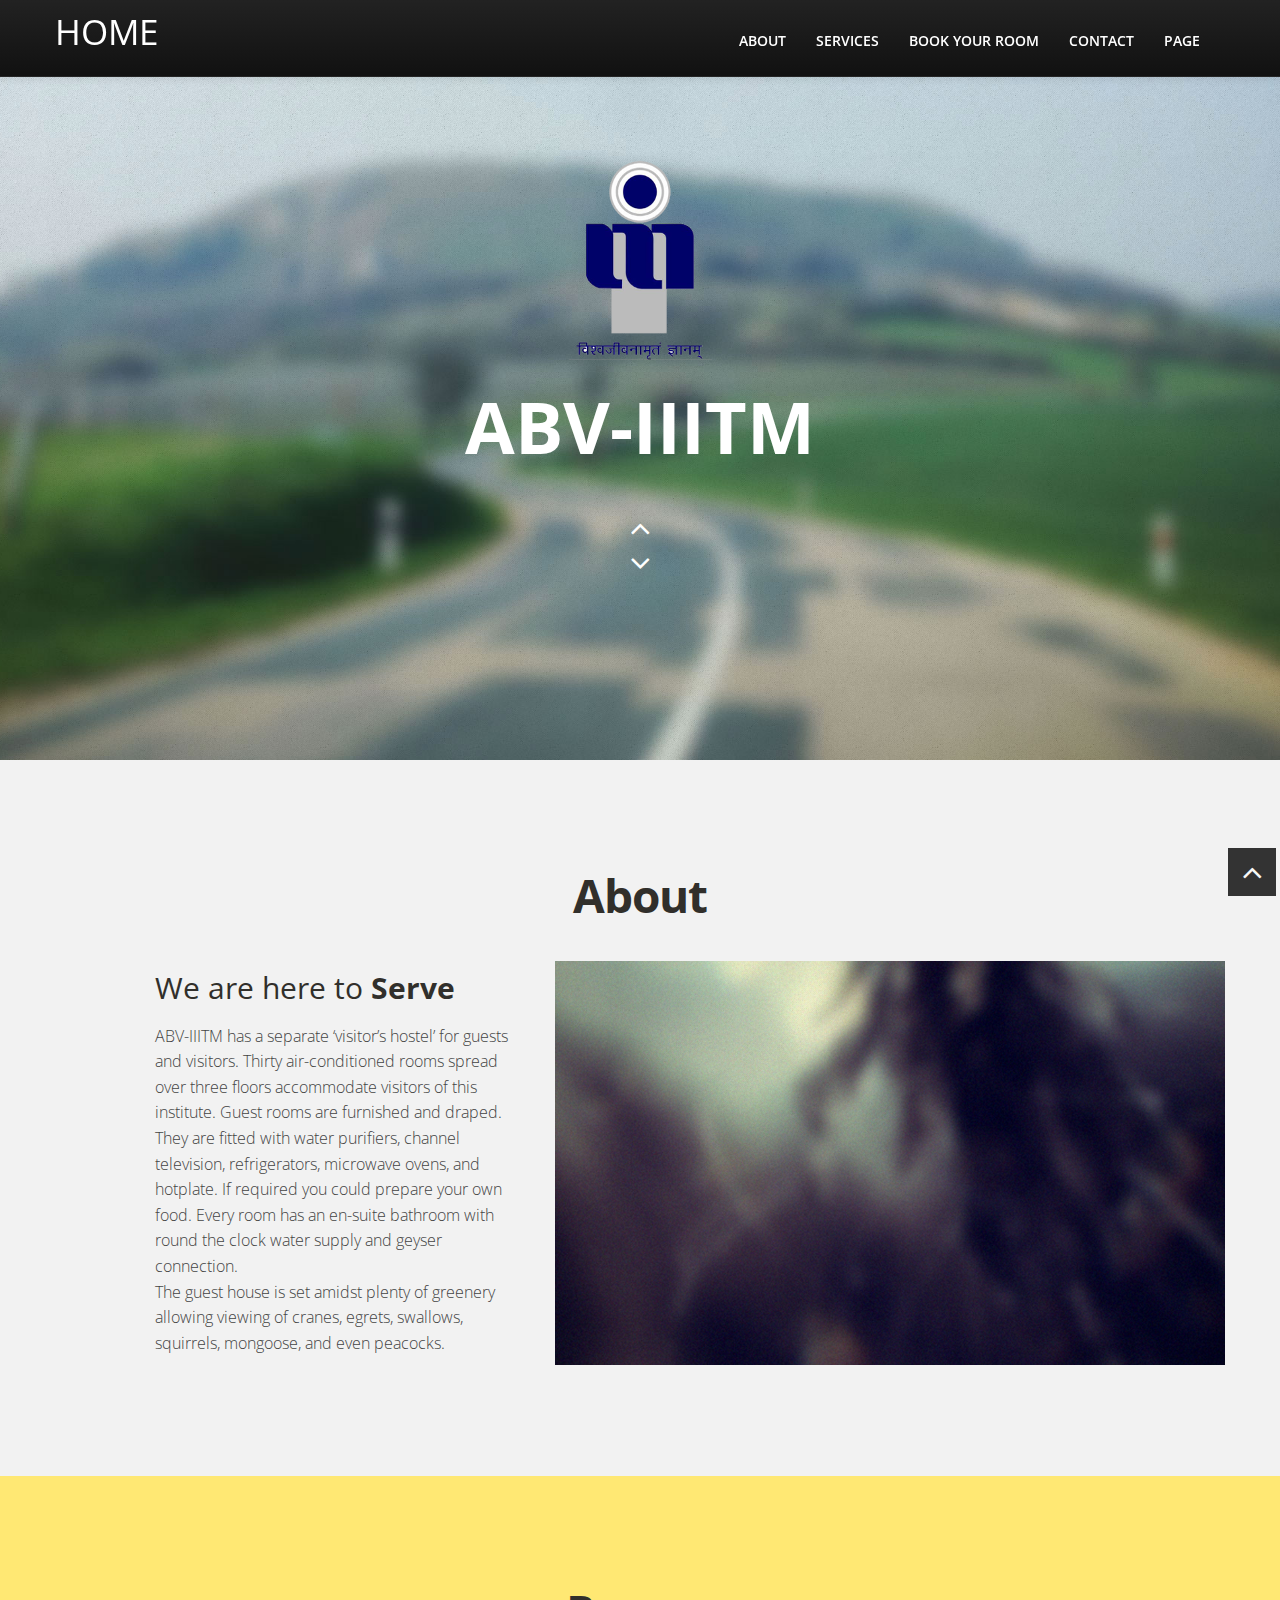
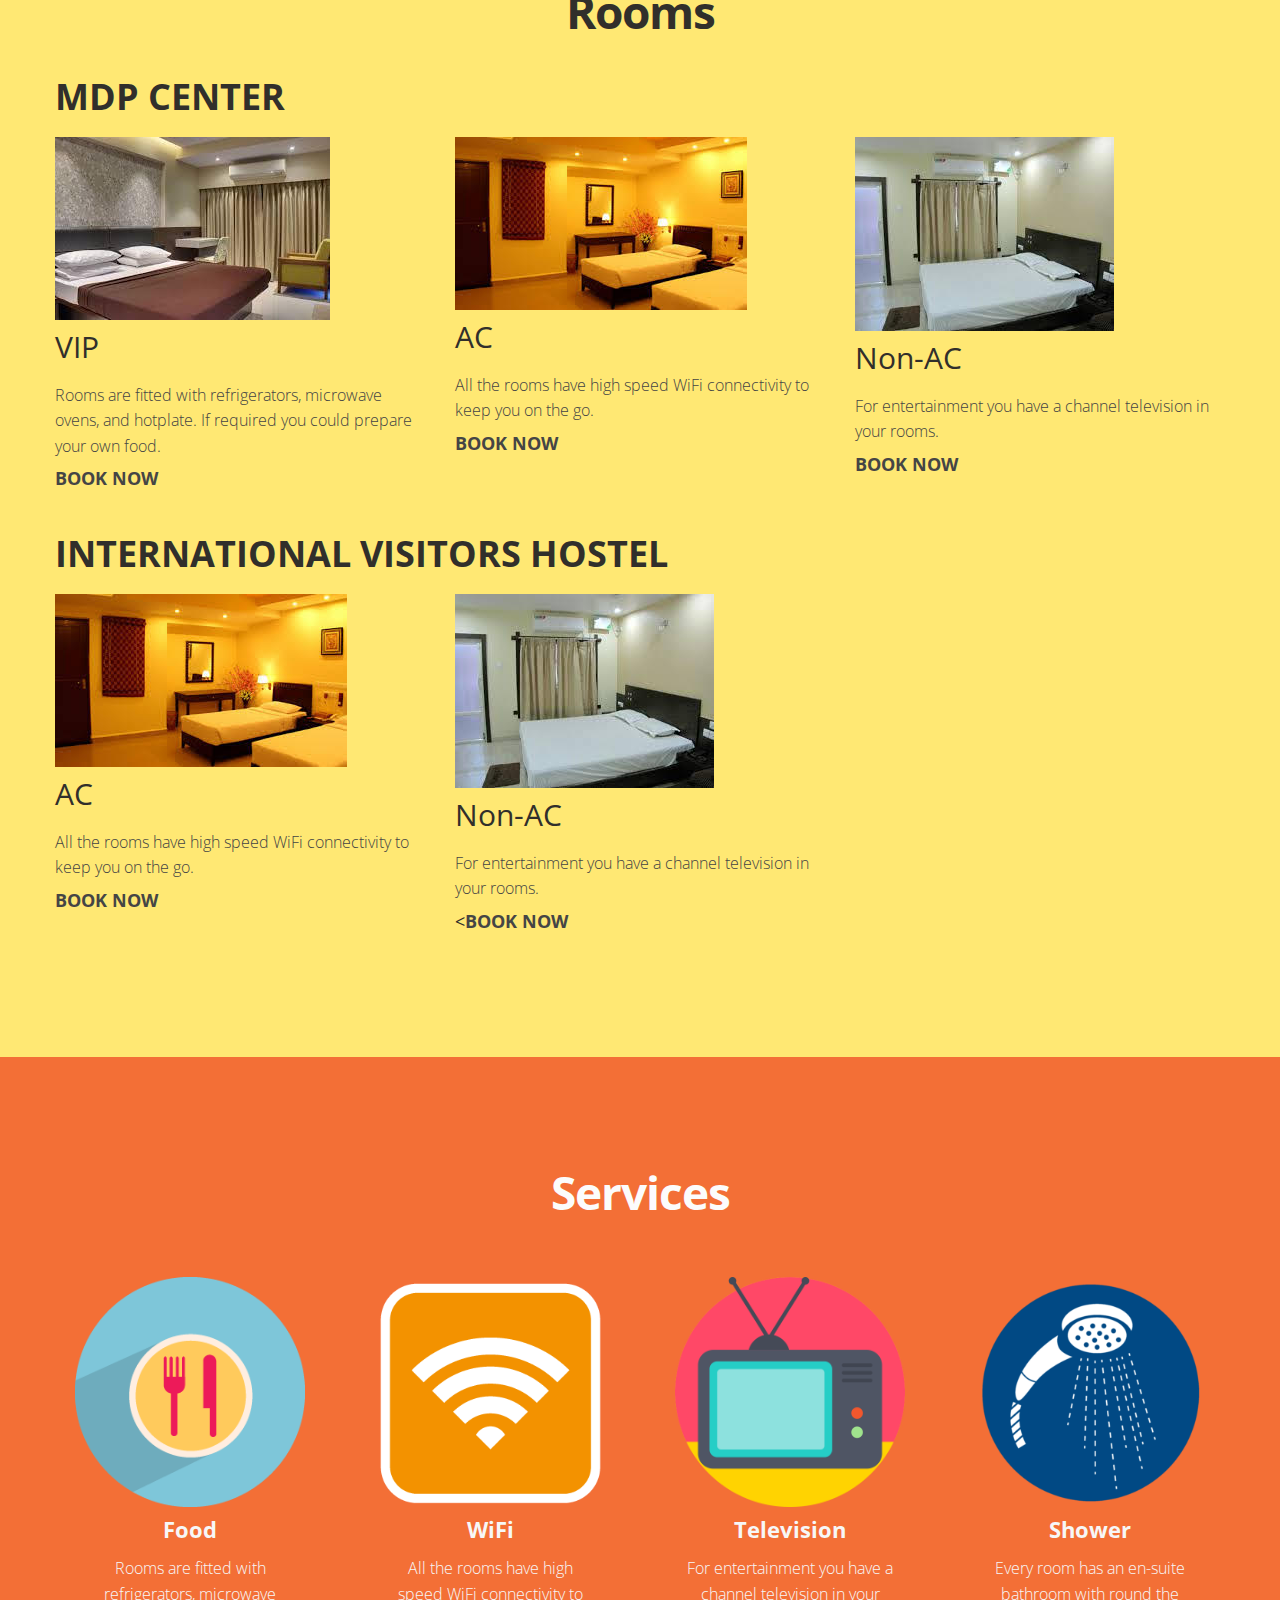
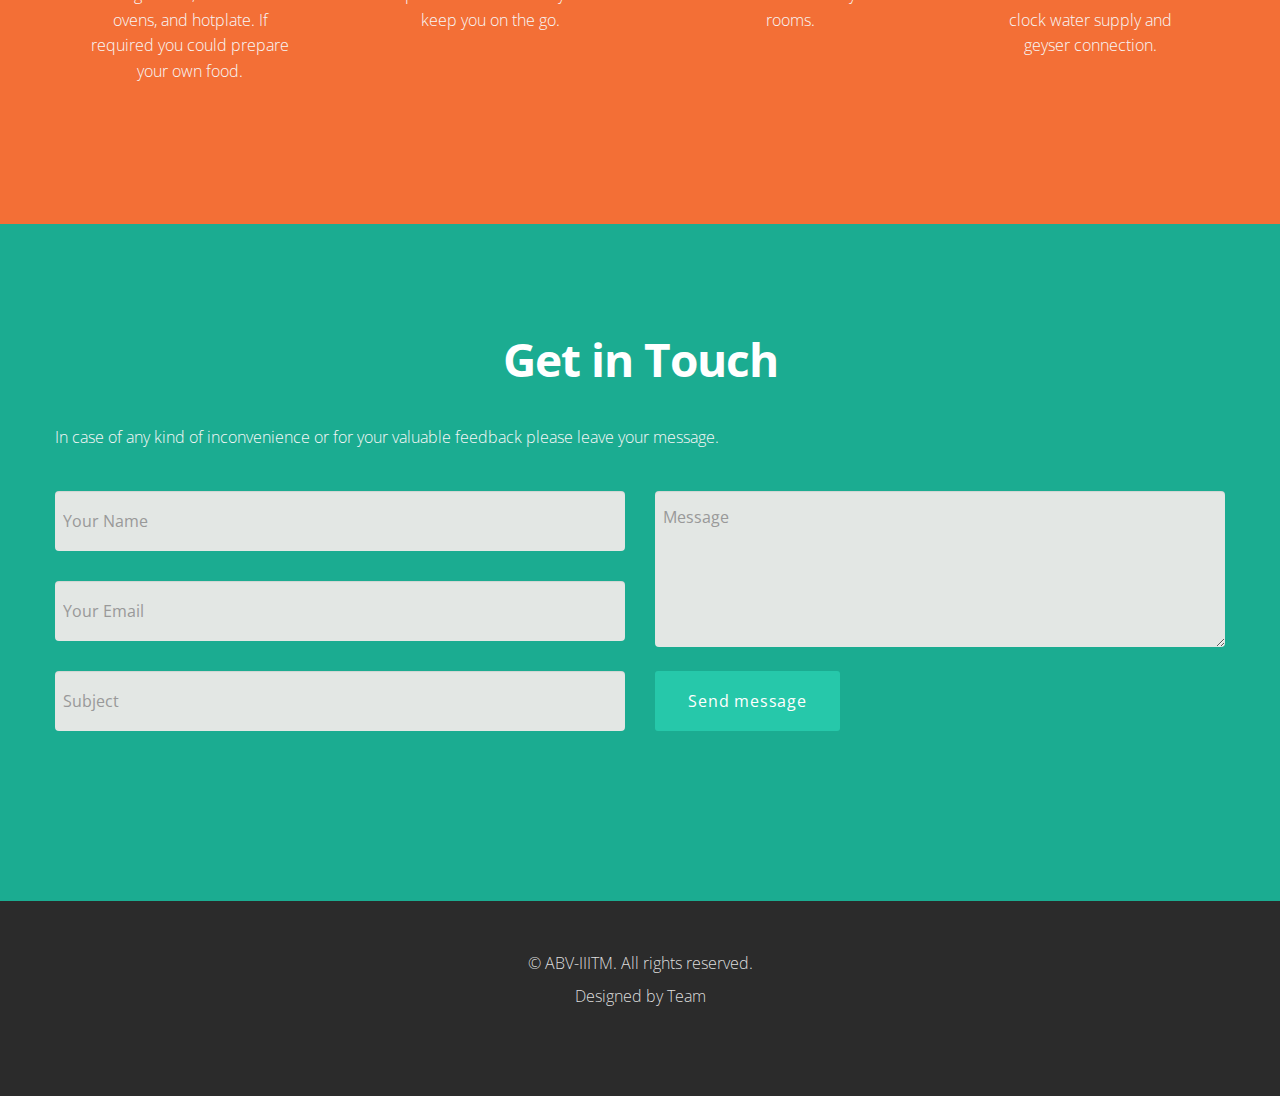
<file: index.html>
<!DOCTYPE HTML>
<html lang="en">

<head>
	<meta charset="utf-8">
	<title>IIITM Visitor Hostel</title>
	<meta name="viewport" content="width=device-width, initial-scale=1.0">
	<meta name="description" content="">
	<meta name="author" content="">
	<link href="css/bootstrap-responsive.css" rel="stylesheet">
	<link href="css/style.css" rel="stylesheet">
	<link href="color/default.css" rel="stylesheet">
	<link rel="shortcut icon" href="img/logo-image.png">
	<!-- =======================================================
    Theme Name: Maxim
    Theme URL: https://bootstrapmade.com/maxim-free-onepage-bootstrap-theme/
    Author: BootstrapMade.com
    Author URL: https://bootstrapmade.com
	======================================================= -->
</head>

<body>
	<!-- navbar -->
	<div class="navbar-wrapper">
		<div class="navbar navbar-inverse navbar-fixed-top">
			<div class="navbar-inner">
				<div class="container">
					<!-- Responsive navbar -->
					<a class="btn btn-navbar" data-toggle="collapse" data-target=".nav-collapse"><span class="icon-bar"></span><span class="icon-bar"></span><span class="icon-bar"></span>
				</a>
					<h1 class="brand"><a href="https://www.iiitm.ac.in/">Home</a></h1>
					<!-- navigation -->
					<nav class="pull-right nav-collapse collapse">
						<ul id="menu-main" class="nav">
							<li><a title="team" href="#about">About</a></li>
							<li><a title="services" href="#services">Services</a></li>
							<li><a title="Book Your Room" href="book_a_room.html">Book Your Room</a></li>
						<!--	<li><a title="blog" href="#blog">Blog</a></li>	-->
							<li><a title="contact" href="#contact">Contact</a></li>
							<li><a href="page.html">Page</a></li>
						</ul>
					</nav>
				</div>
			</div>
		</div>
	</div>
	<!-- Header area -->
	<div id="header-wrapper" class="header-slider">
		<header class="clearfix">
			<div class="logo">
				<img src="img/logo-image.png" alt="" />
			</div>
			<div class="container">
				<div class="row">
					<div class="span12">
						<div id="main-flexslider" class="flexslider">
							<ul class="slides">
								<li>
									<p class="home-slide-content">
										<strong>ABV-IIITM</strong>
									</p>
								</li>
								<li>
									<p class="home-slide-content">
										Visitor's Hostel<strong></strong>
									</p>
								</li>
								<li>
									<p class="home-slide-content">
										MDP Centre<strong></strong>
									</p>
								</li>
							</ul>
						</div>
						<!-- end slider -->
					</div>
				</div>
			</div>
		</header>
	</div>
	<!-- spacer section -->
<!--
	<section class="spacer green">
		<div class="container">
			<div class="row">
				<div class="span6 alignright flyLeft">
					<blockquote class="large">
						There's huge space beetween creativity and imagination <cite>Mark Simmons, Nett Media</cite>
					</blockquote>
				</div>
				<div class="span6 aligncenter flyRight">
					<i class="icon-coffee icon-10x"></i>
				</div>
			</div>
		</div>
	</section>
-->
	<!-- end spacer section -->
	<!-- section: team -->
	<section id="about" class="section">
		<div class="container">
			<h4>About</h4>
			<div class="row">
				<div class="span4 offset1">
					<div>
						<h2>We are here to <strong>Serve</strong></h2>
						<p>
							ABV-IIITM has a separate ‘visitor’s hostel’ for guests and visitors. Thirty air-conditioned rooms spread over three floors accommodate visitors of this institute. Guest rooms are furnished and draped. They are fitted with water purifiers, channel television, refrigerators, microwave ovens, and hotplate.  If required you could prepare your own food. Every room has an en-suite bathroom with round the clock water supply and geyser connection.<br>The guest house is set amidst plenty of greenery allowing viewing of cranes, egrets, swallows, squirrels, mongoose, and even peacocks.
						</p>
					</div>
				</div>
				<div class="span7">
					<div class="aligncenter">
						<img src="img/bg/bg-2.jpg" alt="" />
					</div>
				</div>
			</div>
<!--
			<div class="row">
				<div class="span2 offset1 flyIn">
					<div class="people">
						<img class="team-thumb img-circle" src="img/team/img-1.jpg" alt="" />
						<h3>John Doe</h3>
						<p>
							Art director
						</p>
					</div>
				</div>
				<div class="span2 flyIn">
					<div class="people">
						<img class="team-thumb img-circle" src="img/team/img-2.jpg" alt="" />
						<h3>Mike Doe</h3>
						<p>
							Web developer
						</p>
					</div>
				</div>
				<div class="span2 flyIn">
					<div class="people">
						<img class="team-thumb img-circle" src="img/team/img-3.jpg" alt="" />
						<h3>Neil Doe</h3>
						<p>
							Web designer
						</p>
					</div>
				</div>
				<div class="span2 flyIn">
					<div class="people">
						<img class="team-thumb img-circle" src="img/team/img-4.jpg" alt="" />
						<h3>Mark Joe</h3>
						<p>
							UI designer
						</p>
					</div>
				</div>
				<div class="span2 flyIn">
					<div class="people">
						<img class="team-thumb img-circle" src="img/team/img-5.jpg" alt="" />
						<h3>Stephen B</h3>
						<p>
							Digital imaging
						</p>
					</div>
				</div>
-->
			</div>
		</div>
		<!-- /.container -->
	</section>
	<section id="rooms" class="section yellow">
		<div class="container">
			<h4>Rooms</h4>
			<!-- Three columns -->
			<h1><strong>MDP CENTER</strong></h1>
						<div class="row">
				<div class="span4 animated-fast flyIn">
					<div class="service-box">
						<img src="img/bg/vip.jpg" alt="" />
						<h2>VIP</h2>
						<p>
							Rooms are fitted with refrigerators, microwave ovens, and hotplate.  If required you could prepare your own food.

						</p>
						<h5><a herf="book_a_room.html"><strong>BOOK NOW</strong></a></h5>
					</div>
				</div>
				<div class="span4 animated flyIn">
					<div class="service-box">
						<img src="img/bg/ac.jpg" alt="" />
						<h2>AC</h2>
						<p>
							All the rooms have high speed WiFi connectivity to keep you on the go.
						</p>
				<h5><a herf="book_a_room.html"><strong>BOOK NOW</strong></a></h5>
					</div>
				</div>
				<div class="span4 animated-fast flyIn">
					<div class="service-box">
						<img src="img/bg/non.jpg" alt="" />
						<h2>Non-AC</h2>
						<p>
							For entertainment you have a channel television in your rooms.
						</p>
				<h5><a herf="book_a_room.html"><strong>BOOK NOW</strong></a></h5>
					
					</div>
				</div>
				<br>
				<br>
				<br>
				<br>
				<br>
				
			
			</div>
			<h1 align="left"><strong>INTERNATIONAL VISITORS HOSTEL </strong></h1>
						<div class="row">
				
				<div class="span4 animated flyIn">
					<div class="service-box">
						<img src="img/bg/ac.jpg" alt="" />
						<h2>AC</h2>
						<p>
							All the rooms have high speed WiFi connectivity to keep you on the go.
						</p>
				<h5><a herf="book_a_room.html"><strong>BOOK NOW</strong></a></h5>
					</div>
				</div>
				<div class="span4 animated-fast flyIn">
					<div class="service-box">
						<img src="img/bg/non.jpg" alt="" />
						<h2>Non-AC</h2>
						<p>
							For entertainment you have a channel television in your rooms.
						</p>
				<h5><<strong><a herf="book_a_room.html">BOOK NOW</strong></a></h5>
					
					</div>
				</div>
		</div>
	</section>

	<!-- end section: team -->
	<!-- section: services -->
	<section id="services" class="section orange">
		<div class="container">
			<h4>Services</h4>
			<!-- Four columns -->
			<div class="row">
				<div class="span3 animated-fast flyIn">
					<div class="service-box">
						<img src="img/icons/food.png" alt="" />
						<h2>Food</h2>
						<p>
							Rooms are fitted with refrigerators, microwave ovens, and hotplate.  If required you could prepare your own food.
						</p>
					</div>
				</div>
				<div class="span3 animated flyIn">
					<div class="service-box">
						<img src="img/icons/wifi.png" alt="" />
						<h2>WiFi</h2>
						<p>
							All the rooms have high speed WiFi connectivity to keep you on the go.
						</p>
					</div>
				</div>
				<div class="span3 animated-fast flyIn">
					<div class="service-box">
						<img src="img/icons/tv.png" alt="" />
						<h2>Television</h2>
						<p>
							For entertainment you have a channel television in your rooms.
						</p>
					</div>
				</div>
				<div class="span3 animated-slow flyIn">
					<div class="service-box">
						<img src="img/icons/shower.png" alt="" />
						<h2>Shower</h2>
						<p>
							Every room has an en-suite bathroom with round the clock water supply and geyser connection.
						</p>
					</div>
				</div>
			</div>
		</div>
	</section>
	<!-- end section: services -->
	<!-- section: works -->
<!--
	<section id="works" class="section">
		<div class="container clearfix">
			<h4>Our Works</h4>
			<div class="row">
				<div id="filters" class="span12">
					<ul class="clearfix">
						<li>
							<a href="#" data-filter="*" class="active">
								<h5>All</h5>
							</a>
						</li>
						<li>
							<a href="#" data-filter=".web">
								<h5>Web</h5>
							</a>
						</li>
						<li>
							<a href="#" data-filter=".print">
								<h5>Print</h5>
							</a>
						</li>
						<li>
							<a href="#" data-filter=".design">
								<h5>Design</h5>
							</a>
						</li>
						<li>
							<a href="#" data-filter=".photography">
								<h5>Photography</h5>
							</a>
						</li>
					</ul>
				</div>
			</div>
			<div class="row">
				<div class="span12">
					<div id="portfolio-wrap">
						<div class="portfolio-item grid print photography">
							<div class="portfolio">
								<a href="img/works/big.jpg" data-pretty="prettyPhoto[gallery1]" class="portfolio-image">
						<img src="img/works/1.png" alt="" />
						<div class="portfolio-overlay">
							<div class="thumb-info">
								<h5>Portfolio name</h5>
								<i class="icon-plus icon-2x"></i>
							</div>
						</div>
						</a>
							</div>
						</div>
						<div class="portfolio-item grid print design web">
							<div class="portfolio">
								<a href="img/works/big.jpg" data-pretty="prettyPhoto[gallery1]" class="portfolio-image">
						<img src="img/works/2.png" alt="" />
						<div class="portfolio-overlay">
							<div class="thumb-info">
								<h5>Portfolio name</h5>
								<i class="icon-plus icon-2x"></i>
							</div>
						</div>
						</a>
							</div>
						</div>
						<div class="portfolio-item grid print design">
							<div class="portfolio">
								<a href="img/works/big.jpg" data-pretty="prettyPhoto[gallery1]" class="portfolio-image">
						<img src="img/works/3.png" alt="" />
						<div class="portfolio-overlay">
							<div class="thumb-info">
								<h5>Portfolio name</h5>
								<i class="icon-plus icon-2x"></i>
							</div>
						</div>
						</a>
							</div>
						</div>
						<div class="portfolio-item grid photography web">
							<div class="portfolio">
								<a href="img/works/big.jpg" data-pretty="prettyPhoto[gallery1]" class="portfolio-image">
						<img src="img/works/4.png" alt="" />
						<div class="portfolio-overlay">
							<div class="thumb-info">
								<h5>Portfolio name</h5>
								<i class="icon-plus icon-2x"></i>
							</div>
						</div>
						</a>
							</div>
						</div>
						<div class="portfolio-item grid photography web">
							<div class="portfolio">
								<a href="img/works/big.jpg" data-pretty="prettyPhoto[gallery1]" class="portfolio-image">
						<img src="img/works/5.png" alt="" />
						<div class="portfolio-overlay">
							<div class="thumb-info">
								<h5>Portfolio name</h5>
								<i class="icon-plus icon-2x"></i>
							</div>
						</div>
						</a>
							</div>
						</div>
						<div class="portfolio-item grid photography web">
							<div class="portfolio">
								<a href="img/works/big.jpg" data-pretty="prettyPhoto[gallery1]" class="portfolio-image">
						<img src="img/works/6.png" alt="" />
						<div class="portfolio-overlay">
							<div class="thumb-info">
								<h5>Portfolio name</h5>
								<i class="icon-plus icon-2x"></i>
							</div>
						</div>
						</a>
							</div>
						</div>
						<div class="portfolio-item grid photography web">
							<div class="portfolio">
								<a href="img/works/big.jpg" data-pretty="prettyPhoto[gallery1]" class="portfolio-image">
						<img src="img/works/7.png" alt="" />
						<div class="portfolio-overlay">
							<div class="thumb-info">
								<h5>Portfolio name</h5>
								<i class="icon-plus icon-2x"></i>
							</div>
						</div>
						</a>
							</div>
						</div>
						<div class="portfolio-item grid photography">
							<div class="portfolio">
								<a href="img/works/big.jpg" data-pretty="prettyPhoto[gallery1]" class="portfolio-image">
						<img src="img/works/8.png" alt="" />
						<div class="portfolio-overlay">
							<div class="thumb-info">
								<h5>Portfolio name</h5>
								<i class="icon-plus icon-2x"></i>
							</div>
						</div>
						</a>
							</div>
						</div>
						<div class="portfolio-item grid photography web">
							<div class="portfolio">
								<a href="img/works/big.jpg" data-pretty="prettyPhoto[gallery1]" class="portfolio-image">
						<img src="img/works/9.png" alt="" />
						<div class="portfolio-overlay">
							<div class="thumb-info">
								<h5>Portfolio name</h5>
								<i class="icon-plus icon-2x"></i>
							</div>
						</div>
						</a>
							</div>
						</div>
						<div class="portfolio-item grid design web">
							<div class="portfolio">
								<a href="img/works/big.jpg" data-pretty="prettyPhoto[gallery1]" class="portfolio-image">
						<img src="img/works/10.png" alt="" />
						<div class="portfolio-overlay">
							<div class="thumb-info">
								<h5>Portfolio name</h5>
								<i class="icon-plus icon-2x"></i>
							</div>
						</div>
						</a>
							</div>
						</div>
					</div>
				</div>
			</div>
		</div>
	</section>
	<section class="spacer bg3">
		<div class="container">
			<div class="row">
				<div class="span12 aligncenter flyLeft">
					<blockquote class="large">
						We are an established and trusted web agency with a reputation for commitment and high integrity
					</blockquote>
				</div>
				<div class="span12 aligncenter flyRight">
					<i class="icon-rocket icon-10x"></i>
				</div>
			</div>
		</div>
	</section>
-->
	<!-- end spacer section -->
<!--
  <section id="book" class="section-padding">
    <div class="container">
      <div class="row">
        <div class="col-md-12 text-center">
          <h1 class="header-h">Book Your Room</h1>

          <p class="header-p">Lorem ipsum dolor sit amet, consectetuer adipiscing elit, sed diam nonummy
            <br>nibh euismod tincidunt ut laoreet dolore magna aliquam. </p>

        </div>
      </div>
      <div class="row msg-row">
        <div class="col-md-4 col-sm-4 mr-15">
          <div class="media-2">
            <div class="media-left">
              <div class="contact-phone bg-1 text-center"><span class="phone-in-talk fa fa-phone"></span></div>
            </div>

            <div class="media-body">
              <h4 class="dark-blue regular">Phone Numbers</h4>
              <p class="light-blue regular alt-p">+440 875369208 - <span class="contacts-sp">Phone Booking</span></p>
            </div>

          </div>
          <div class="media-2">
            <div class="media-left">
              <div class="contact-email bg-14 text-center"><span class="hour-icon fa fa-clock-o"></span></div>
            </div>

            <div class="media-body">
              <h4 class="dark-blue regular">Opening Hours</h4>
              <p class="light-blue regular alt-p"> Monday to Friday 09.00 - 24:00</p>
              <p class="light-blue regular alt-p">
                Friday and Sunday 08:00 - 03.00
              </p>
            </div>
          </div>
        </div>
        <div class="col-md-8 col-sm-8">
          <form action="" method="post" role="form" class="contactForm">
            <div id="sendmessage">Your booking request has been sent. Thank you!</div>
            <div id="errormessage"></div>
            <div class="col-md-6 col-sm-6 contact-form pad-form">
              <div class="form-group label-floating is-empty">
                <input type="text" name="name" class="form-control" id="name" placeholder="Your Name" data-rule="minlen:4" data-msg="Please enter at least 4 chars" />
                <div class="validation"></div>
              </div>

            </div>
            <div class="col-md-6 col-sm-6 contact-form">
              <div class="form-group">
                <input type="date" class="form-control label-floating is-empty" name="date" id="date" placeholder="Date" data-rule="required" data-msg="This field is required" />
                <div class="validation"></div>
              </div>
            </div>
            <div class="col-md-6 col-sm-6 contact-form pad-form">
              <div class="form-group">
                <input type="email" class="form-control label-floating is-empty" name="email" id="email" placeholder="Your Email" data-rule="email" data-msg="Please enter a valid email" />
                <div class="validation"></div>
              </div>
            </div>
            <div class="col-md-6 col-sm-6 contact-form">
              <div class="form-group">
                <input type="time" class="form-control label-floating is-empty" name="time" id="time" placeholder="Time" data-rule="required" data-msg="This field is required" />
                <div class="validation"></div>
              </div>
            </div>
            <div class="col-md-6 col-sm-6 contact-form">
              <div class="form-group">
                <input type="text" class="form-control label-floating is-empty" name="phone" id="phone" placeholder="Phone" data-rule="required" data-msg="This field is required" />
                <div class="validation"></div>
              </div>
            </div>
            <div class="col-md-6 col-sm-6 contact-form">
              <div class="form-group">
                <input type="text" class="form-control label-floating is-empty" name="people" id="people" placeholder="People" data-rule="required" data-msg="This field is required" />
                <div class="validation"></div>
              </div>
            </div>
            <div class="col-md-12 contact-form">
              <div class="form-group label-floating is-empty">
                <textarea class="form-control" name="message" rows="5" rows="3" data-rule="required" data-msg="Please write something for us" placeholder="Message"></textarea>
                <div class="validation"></div>
              </div>

            </div>
            <div class="col-md-12 btnpad">
              <div class="contacts-btn-pad">
                <button class="contacts-btn">Book Room</button>
              </div>
            </div>
          </form>
        </div>
      </div>
    </div>
  </section>
-->
	<!-- section: blog -->
<!--
	<section id="blog" class="section">
		<div class="container">
			<h4>Our Blog</h4>
			<div class="row">
				<div class="span3">
					<div class="home-post">
						<div class="post-image">
							<img class="max-img" src="img/blog/img1.jpg" alt="" />
						</div>
						<div class="post-meta">
							<i class="icon-file icon-2x"></i>
							<span class="date">June 19, 2013</span>
							<span class="tags"><a href="#">Design</a>, <a href="#">Blog</a></span>
						</div>
						<div class="entry-content">
							<h5><strong><a href="#">New design trends</a></strong></h5>
							<p>
								Lorem Ipsum is simply dummy text of the printing and typesetting industry. &hellip;
							</p>
							<a href="#" class="more">Read more</a>
						</div>
					</div>
				</div>
				<div class="span3">
					<div class="home-post">
						<div class="post-image">
							<img class="max-img" src="img/blog/img2.jpg" alt="" />
						</div>
						<div class="post-meta">
							<i class="icon-file icon-2x"></i>
							<span class="date">June 19, 2013</span>
							<span class="tags"><a href="#">Design</a>, <a href="#">News</a></span>
						</div>
						<div class="entry-content">
							<h5><strong><a href="#">Retro is great</a></strong></h5>
							<p>
								Lorem Ipsum is simply dummy text of the printing and typesetting industry. &hellip;
							</p>
							<a href="#" class="more">Read more</a>
						</div>
					</div>
				</div>
				<div class="span3">
					<div class="home-post">
						<div class="post-image">
							<img class="max-img" src="img/blog/img3.jpg" alt="" />
						</div>
						<div class="post-meta">
							<i class="icon-file icon-2x"></i>
							<span class="date">June 22, 2013</span>
							<span class="tags"><a href="#">Design</a>, <a href="#">Tips</a></span>
						</div>
						<div class="entry-content">
							<h5><strong><a href="#">Isometric mockup</a></strong></h5>
							<p>
								Lorem Ipsum is simply dummy text of the printing and typesetting industry. &hellip;
							</p>
							<a href="#" class="more">Read more</a>
						</div>
					</div>
				</div>
				<div class="span3">
					<div class="home-post">
						<div class="post-image">
							<img class="max-img" src="img/blog/img4.jpg" alt="" />
						</div>
						<div class="post-meta">
							<i class="icon-file icon-2x"></i>
							<span class="date">June 27, 2013</span>
							<span class="tags"><a href="#">News</a>, <a href="#">Tutorial</a></span>
						</div>
						<div class="entry-content">
							<h5><strong><a href="#">Free icon set</a></strong></h5>
							<p>
								Lorem Ipsum is simply dummy text of the printing and typesetting industry. &hellip;
							</p>
							<a href="#" class="more">Read more</a>
						</div>
					</div>
				</div>
			</div>
			<div class="blankdivider30"></div>
			<div class="aligncenter">
				<a href="#" class="btn btn-large btn-theme">More blog post</a>
			</div>
		</div>
	</section>
-->
	<!-- end spacer section -->
	<!-- section: contact -->
	<section id="contact" class="section green">
		<div class="container">
			<h4>Get in Touch</h4>
			<p>
				In case of any kind of inconvenience or for your valuable feedback please leave your message.
			</p>
			<div class="blankdivider30">
			</div>
			<div class="row">
				<div class="span12">
					<div class="cform" id="contact-form">
						<div id="sendmessage">Your message has been sent. Thank you!</div>
						<div id="errormessage"></div>
						<form action="" method="post" role="form" class="contactForm">
							<div class="row">
								<div class="span6">
									<div class="field your-name form-group">
										<input type="text" name="name" class="form-control" id="name" placeholder="Your Name" data-rule="minlen:4" data-msg="Please enter at least 4 chars" />
										<div class="validation"></div>
									</div>
									<div class="field your-email form-group">
										<input type="text" class="form-control" name="email" id="email" placeholder="Your Email" data-rule="email" data-msg="Please enter a valid email" />
										<div class="validation"></div>
									</div>
									<div class="field subject form-group">
										<input type="text" class="form-control" name="subject" id="subject" placeholder="Subject" data-rule="minlen:4" data-msg="Please enter at least 8 chars of subject" />
										<div class="validation"></div>
									</div>
								</div>
								<div class="span6">
									<div class="field message form-group">
										<textarea class="form-control" name="message" rows="5" data-rule="required" data-msg="Please write something for us" placeholder="Message"></textarea>
										<div class="validation"></div>
									</div>
									<input type="submit" value="Send message" class="btn btn-theme pull-left">
								</div>
							</div>
						</form>
					</div>
				</div>
				<!-- ./span12 -->
			</div>
		</div>
	</section>
	<footer>
		<div class="container">
			<div class="row">
				<div class="span6 offset3">
<!--
					<ul class="social-networks">
						<li><a href="#"><i class="icon-circled icon-bgdark icon-instagram icon-2x"></i></a></li>
						<li><a href="#"><i class="icon-circled icon-bgdark icon-twitter icon-2x"></i></a></li>
						<li><a href="#"><i class="icon-circled icon-bgdark icon-dribbble icon-2x"></i></a></li>
						<li><a href="#"><i class="icon-circled icon-bgdark icon-pinterest icon-2x"></i></a></li>
					</ul>
-->
					<p class="copyright">
						&copy; ABV-IIITM. All rights reserved.
						<div class="credits">
							<!--
                All the links in the footer should remain intact.
                You can delete the links only if you purchased the pro version.
                Licensing information: https://bootstrapmade.com/license/
                Purchase the pro version with working PHP/AJAX contact form: https://bootstrapmade.com/buy/?theme=Maxim
              -->
							Designed by <a href="#">Team</a>
						</div>
					</p>
				</div>
			</div>
		</div>
		<!-- ./container -->
	</footer>
	<a href="#" class="scrollup"><i class="icon-angle-up icon-square icon-bgdark icon-2x"></i></a>
	<script src="js/jquery.js"></script>
	<script src="js/jquery.scrollTo.js"></script>
	<script src="js/jquery.nav.js"></script>
	<script src="js/jquery.localScroll.js"></script>
	<script src="js/bootstrap.js"></script>
	<script src="js/jquery.prettyPhoto.js"></script>
	<script src="js/isotope.js"></script>
	<script src="js/jquery.flexslider.js"></script>
	<script src="js/inview.js"></script>
	<script src="js/animate.js"></script>
	<script src="js/custom.js"></script>
	<script src="contactform/contactform.js"></script>

</body>

</html>
</file>
<file: color/default.css>
::-moz-selection {
background:#e06d5e;
}
::selection {
background:#e06d5e;
}

.navbar .brand a:hover {
	color:#1BAC91;
}



ul#menu-main > li > a:hover {
	color: #1BAC91;
}


ul#menu-main > li > a:focus,ul#menu-main > li > a:active, ul#menu-main > li > a.selected, ul#menu-main li a.selected:active    {
	color: #1BAC91;
}
#header-wrapper h1 span {
	color:#1BAC91;
}

#header-wrapper input[type=submit] {
	background: #1BAC91 !important;
}

#theme-form input[type=submit] {
	background: #1BAC91 !important;
}

.btn.btn-theme {
	background: #26c8aa !important;
}

/* blog */
.home-post .post-meta {
	background: #1BAC91;
}

/* com */
.tabbable ul.nav-tabs li.active a,.tabbable ul.nav-tabs li a:hover {
	color: #1BAC91;
}
.accordion .accordion-heading a.active {
	color: #1BAC91;
}

#tweet ul li a {
	color: #1BAC91;
}


/* works */
#filters ul li a:hover h5, #filters ul li a.active h5 {
	background: #1BAC91;
	border-color: #1BAC91;
}

.portfolio .portfolio-overlay {
	background: #1BAC91;
}

/* icon */
i.icon-bgdark:hover {
	background: #26c8aa;
}

i.icon-bgdark.active {
	background: #e06d5e;
}
</file>
<file: css/style.css>
/*
    Theme Name: Maxim
    Theme URL: https://bootstrapmade.com/maxim-free-onepage-bootstrap-theme/
    Author: BootstrapMade.com
    Author URL: https://bootstrapmade.com
*/

/*
===========================
CONTENTS:

01 General
02 Typography
03 Non-semantic
04 Navbar
05 Page sections
06 Footer
07 Icons
08 Buttons
09 Media queries 
===========================
*/
/* Import css */
/* Google font */
@import url('https://fonts.googleapis.com/css?family=Open+Sans:300,400,600,700');
/* bootstrap */
@import url('bootstrap.css');
/* bootstrap responsive */
@import url('bootstrap-responsive.css');
/* prettyPhoto */
@import url('prettyPhoto.css');
/* flexslider */
@import url('flexslider.css');

/* font awesome */
@import url('font-awesome.css');
/* overwrite */
@import url('overwrite.css');
/* animation */
@import url('animate.css');



/* =========================================================
01. General
============================================================ */

div, article, section, header, footer, nav, li {
	position:relative;
}
.group:after {
	display:block;
	height:0;
	clear:both;
	content:".";
	visibility:hidden; /* For clearing */
}
body {
	background:#fff;
	color: #444;
	font-size: 16px;
	font-weight:300;
	font-family:'Open Sans', Arial, sans-serif;
}

body {
    padding-top: 60px; /* 60px to make the container go all the way to the bottom of the topbar */
}

::-moz-selection {
	color:#333;
}
::selection {
	color:#333;
}

/* scroll to top */
.scrollup{
    position:fixed;
	width:32px;
	height:32px;
    bottom:20px;
    right:20px;
}

a.scrollup {
	outline:0;
	text-decoration:none;
}

a.scrollup:hover,a.scrollup:active,a.scrollup:focus {
	opacity:1;
	text-decoration:none;
	-webkit-transition: all 400ms ease-out 0s;	
	   -moz-transition: all 400ms ease-out 0s;
		 -o-transition: all 400ms ease-out 0s;
		    transition: all 400ms ease-out 0s;
}
a.scrollup i:hover {
	text-decoration:none;
}

.blankdivider10 {
	height: 10px;
	display: block;
}

.blankdivider20 {
	height: 20px;
	display: block;
}
.blankdivider30 {
	height: 30px;
	display: block;
}

.row {
	margin-bottom:30px;
}

.row .row{
	margin-bottom:30px;
}

.row.nomargin {
	margin-bottom:0;
}


/*---------- forms ----------*/

input[type=text], input[type=submit], textarea {
	width: 100%;
	padding: 0.5em;
	font-size: 1em;
	margin-bottom: 1.5em;
	box-sizing: border-box;
	-moz-box-sizing: border-box;
	-webkit-box-sizing: border-box;
}
input, button, select, textarea {
	font-family:'Open Sans', Arial, sans-serif;
}
/* =========================================================
02. Typography
============================================================ */

p {
	line-height: 1.6em;
	margin: 0 0 10px 0;
}

blockquote {
	font-size:18px;
	border:none;
	padding:0;
}

blockquote.large {
	font-size:36px;
	font-weight:700;
	line-height:1.1em;
}
blockquote.large:before {
	font-size:64px;
	font-family: FontAwesome;
	content: "\f10d";
	margin-right:20px;
}

blockquote cite 						{ display:block; font-size:12px;}
blockquote cite:before 					{ content:"\2014 \0020"; }
blockquote cite a,
blockquote cite a:visited,
blockquote cite a:visited 				{ color:#555; }

ul, ol {
	font-size: 1em; /* 16px */
	line-height: 1.5; /* 24px */
	margin: 0 0 1.5em 0;
}
body, input, textarea {
}

a {
  color: #454545;
  text-decoration: none;
}

a:hover, a:active {
	text-decoration: underline;
}
h1, h2, h3, h4, h5, h6 {
	font-weight: 400;
	color: #312f2b;
	line-height:1.1em;
	font-family:'Open Sans', Arial, sans-serif;
}
h1 {
	font-size: 36px;
	margin-bottom:20px;
}
h2 {
	font-size: 30px;
	margin-bottom:20px;
}
h3 {
	font-size: 26px;
	margin-bottom:20px;
}
h4 {
	font-size: 22px;
	margin-bottom:20px;
}
h5 {
	font-size: 18px;
	margin-bottom:15px;
}
h6 {
	font-size: 16px;
	margin-bottom:10px;
}
strong {
	font-weight:700;
	font-family: 'Open Sans', sans-serif;
}
small {
	font-size: 0.75em; /* 12px */
	line-height: 2; /* 24px */
	margin-top: 2em;
	margin-bottom: 0em;
}
em {
	font-style: normal;
	font-family: 'Open Sans';
}
.muted {
	color: #A5A5A2;
}
.impressed {
	text-shadow:
 -1px -1px 0 rgba(0, 0, 0, 0.5), /* shadow */  1px 1px 0 rgba(255, 255, 255, 0.9); /* highlight */
}

h2.pagetitle {
	color:#fff;
	font-size:46px;
}

/* =========================================================
03. Misc
============================================================ */

.hide-text {
	text-indent: 100%;
	white-space: nowrap;
	overflow: hidden;
	font-size: 1em;
}
.alignright {
	text-align: right;
}
.alignleft {
	text-align: left;
}
.aligncenter {
	text-align: center;
}
.medium {
	font-weight: normal;
}

/* =========================================================
04. Navigation
============================================================ */

.navbar-fixed-top .container {
/* Uncomment to make nav expand full width */
 /*	width: auto; */
}
.navbar .brand {
	margin-left:0;
	padding: 0;
	margin-top: 1.05em;
}
.navbar .brand a {
	padding: 0;
	color: #fff;
	font-size: 1.75em;
	margin-left: 0;
	font-weight: 400;
	text-transform:uppercase;
}
.navbar .brand a:hover {
	text-decoration: none;
 transition: color .15s linear;
 -webkit-transition: color .15s linear;
 -moz-transition: color .15s linear;
}
.navbar .brand a:focus {
	outline: none;
}
.navbar-inner {
	min-height: 4.75em;
}
.navbar-inverse .navbar-inner {
	background-repeat: repeat;
	background-color: #0b333f;
}
.navbar-wrapper {
	overflow:hidden;
}
#menu-main {
	margin-top: 1.125em;
}
ul#menu-main > li > a {
	font-weight: 600;
	color: #fff;
	font-size:14px;
	text-transform:uppercase;
}
ul#menu-main > li > a:hover {
	padding: 9px 15px;
	border-radius: 3px;
	-webkit-border-radius: 3px;
	-moz-border-radius: 3px;
}
ul#menu-main > li > a:focus {
	outline:0;
}

.navbar-inverse .brand, .navbar-inverse .nav > li > a {
	text-shadow: none;
}


/* =========================================================
05. Page sections
============================================================ */

/* === section header === */

#header-wrapper {
	width: 100%;
	min-height: 600px;
	margin-top: -60px;
	padding-top:160px;
	text-align:center;
}


#header-wrapper h1 {
	color: #FFFFFF;
	font-size: 4em;
	font-weight: 400;
	margin: 1em 0;
}
#header-wrapper h2 {
	color: #fff;
	font-family: 'Open Sans', sans serif;
	font-size: 2em;
	font-weight: normal;
	margin: 0.5em 0;
	text-shadow: 1px 1px 1px #333333;
}

header .logo {
	text-align:center;
	margin-bottom:30px;
}

/* --- Header slider --- */
#header-wrapper.header-slider {
	background: #444 url(../img/bg/bg-1.jpg) no-repeat center center fixed;
	-webkit-background-size: cover;
	-moz-background-size: cover;
	-o-background-size: cover;
	background-size: cover;
}

#main-flexslider ul.slides li p {
	font-size: 72px;
	text-transform: uppercase;
	position: relative;
	margin-bottom: 0px;
	text-align: center;
	line-height: 1;
	color:#fff;
}
#main-flexslider.flexslider {
		margin:0;
		background:none;
		border:none;
	-webkit-border-radius: 0;
	-moz-border-radius: 0;
	-o-border-radius: 0;
	border-radius: 0;
	box-shadow: none;
	-webkit-box-shadow: none;
	-moz-box-shadow: none;
	-o-box-shadow: none;
}



/* --- Header subscribe form --- */

#header-wrapper input[type=text] {
	background: rgba(227, 231, 228, 1);
	font-family: 'Open Sans', sans serif;
	font-size: 1.3125em;
	border: 0;
	text-align: center;
	vertical-align: middle;
	margin-bottom:0 !important;
}
#header-wrapper input[type=text]:focus {
	background: #43413e;
	color: #eff1ef;
	transition: background 0.25 ease-in;
	-moz-transition: background 0.25 ease-in;
	-webkit-transition: background 0.25 ease-in;
}
#header-wrapper input[type=text] {
	height: 2.9em;
	width:50%;
}
#header-wrapper input[type=submit] {
	color: #fff;
	width: 185px;
	height: 2.9em;
	font-size: 1.3125em; /* 21px */
	padding:0.5em;
	letter-spacing: 0.05em;
	margin: 0;
	border: 0;
	text-transform: none;
	border-radius: 3px;
	-moz-border-radius: 3px;
	-webkit-border-radius: 3px;
}
#header-wrapper input[type=submit]:hover, #header-wrapper input[type=submit]:active {
	background: #43413e !important;
}


section.section {
	padding: 100px 0 80px;
}
section.section h4 {
	text-align: center;
	margin-bottom: 40px;
	font-size: 46px;
	font-weight: 700;
	letter-spacing: -1px;
}
section.inner {
	padding: 50px 0 50px;
}



.section.orange h4 ,.section.green h4{
	color: #fcfcfc;
}
.section.orange p,.section.green p {
	color: #f7f7f7;
}


/* === section spacer === */

section.spacer {
	padding:90px 0 70px;
	color:#fcfcfc;
}

.spacer.green,.section.green {
	background:#1bac91;
}

.spacer.green,.section.green h4 {
	color:#fff;
}

.spacer.yellow,.section.yellow  {
	background:#ffe873;
}
.spacer.orange,.section.orange {
	background:#f36f36;
}

section.spacer.bg2 {
	background: url(../img/bg/bg-2.jpg) 50% 0 no-repeat fixed;
	width:100%;
	height:auto;
	margin:0;	
}

section.spacer.bg3 {
	background: url(../img/bg/bg-3.jpg) 50% 0 no-repeat fixed;
	width:100%;
	height:auto;
	margin:0;	
}

section.spacer blockquote.large:before {
	color:#eee;
	opacity:0.6;
}

section.spacer blockquote cite {
	color:#555;
}



/* === section works === */

#works h4 {
	margin-bottom:20px;
}

#portfolio {
	padding-bottom: 0;
}
/* === portfolio filter === */

#filters {
	margin-bottom: 0px;
	text-align: center;
	display: block;
	float: none;
	z-index: 2;
	position: relative;
}
#filters ul {
	margin: 0 0 20px;
	list-style: none;
	padding: 0;
}
#filters ul li {
	display: inline-block;
}
#filters ul li a {
	display: block;
	float: left;
	padding: 2px 5px;
	color: inherit;
	margin-right: 5px;
	margin-bottom: 5px;
	font-weight: 600;
}
#filters ul li a:hover,#filters ul li a:focus {
	text-decoration:none;
	outline:0;
}
#filters ul li a h5 {
	font-size: 14px;
	padding: 5px 10px 5px;
	border: 2px solid #f2f2f2;
}

#filters ul li a:hover h5, #filters ul li a.active h5 {
	color:#fcfcfc;
}




/* === portfolio wrap - grid === */
#portfolio-wrap {
	position: relative;
	padding: 0;
	width: 100.1%;
	margin: 0 auto;
	display: block;
}
#portfolio-wrap .grid {
	margin: 0;
	overflow: hidden;
	line-height: 0;
	width: 20%;
	border:0;
	padding: 0;
}
.portfolio-item.current {
	z-index: 101;
}
.portfolio-item {
	padding: 0;
	position: relative;
	overflow: hidden;
}
.portfolio-item .portfolio-image {
	overflow: hidden;
	display: block;
	position: relative;
}
.portfolio-item .portfolio-image img {
	width: 100%;
	height: auto;
}
.portfolio .portfolio-overlay {
	width: 100%;
	height: 100%;
	top: 0;
	left: 0;
	position: absolute;
	display: block;
	z-index: 4;
	opacity: 0;
	-moz-opacity: 0;
	filter: alpha(opacity=0);
	-webkit-transition: all 0.3s ease-in-out;
	-moz-transition: all 0.3s ease-in-out;
	-o-transition: all 0.3s ease-in-out;
	-ms-transition: all 0.3s ease-in-out;
	transition: all 0.3s ease-in-out;
}
.portfolio > a, .portfolio > a:hover {
	color: #ffffff;
}
.portfolio-item .portfolio > a:hover > .portfolio-overlay {
	opacity: 1;
	-moz-opacity: 1;
	filter: alpha(opacity=100);
}
.portfolio > a img {
	-webkit-transition: all 0.3s ease-in-out;
	-moz-transition: all 0.3s ease-in-out;
	-o-transition: all 0.3s ease-in-out;
	-ms-transition: all 0.3s ease-in-out;
	transition: all 0.3s ease-in-out;
}
.portfolio > a:hover img {
	-webkit-transition: all 0.3s ease-in-out;
	-moz-transition: all 0.3s ease-in-out;
	-o-transition: all 0.3s ease-in-out;
	-ms-transition: all 0.3s ease-in-out;
	transition: all 0.3s ease-in-out;
}
.portfolio .thumb-info {
	position: absolute;
	width: 100%;
	height: 100%;
	opacity: 0;
	-moz-opacity: 0;
	filter: alpha(opacity=0);
	-webkit-transition: all 0.3s ease-in-out;
	-moz-transition: all 0.3s ease-in-out;
	-o-transition: all 0.3s ease-in-out;
	-ms-transition: all 0.3s ease-in-out;
	transition: all 0.3s ease-in-out;
}
.portfolio a:hover .portfolio-overlay .thumb-info {
	opacity: 1;
	-moz-opacity: 1;
	filter: alpha(opacity=100);
}
.portfolio-overlay .thumb-info i {
	top: 50%;
}
.portfolio-overlay .thumb-info h5 {
	top: 20%;
	font-size: 18px;
}
.portfolio-overlay .thumb-info p {
	top: 50%;
	font-size: 13px;
}
.portfolio-overlay .thumb-info h5 {
	color: #ffffff;
	width: 100%;
	position: absolute;
	text-align: center;
}
.portfolio-overlay .thumb-info p {
	color: #ffffff;
	width: 100%;
	position: absolute;
	text-align: center;
	font-weight: bold;
}
.portfolio-overlay .thumb-info i {
	color: #ffffff;
	width: 100%;
	position: absolute;
	text-align: center;
	display: block;
}
/* === Isotope CSS3 transitions === */

.isotope, .isotope .isotope-item {
	-webkit-transition-duration: 0.8s;
	-moz-transition-duration: 0.8s;
	-ms-transition-duration: 0.8s;
	-o-transition-duration: 0.8s;
	transition-duration: 0.8s;
}
.isotope {
	-webkit-transition-property: height, width;
	-moz-transition-property: height, width;
	-ms-transition-property: height, width;
	-o-transition-property: height, width;
	transition-property: height, width;
}
.isotope .isotope-item {
	-webkit-transition-property: -webkit-transform, opacity;
	-moz-transition-property: -moz-transform, opacity;
	-ms-transition-property: -ms-transform, opacity;
	-o-transition-property: -o-transform, opacity;
	transition-property: transform, opacity;
}
/**** disabling Isotope CSS3 transitions ****/

.isotope.no-transition, .isotope.no-transition .isotope-item, .isotope .isotope-item.no-transition {
	-webkit-transition-duration: 0s;
	-moz-transition-duration: 0s;
	-ms-transition-duration: 0s;
	-o-transition-duration: 0s;
	transition-duration: 0s;
}


/* === section services === */

section#services h2 {
	font-size: 22px;
	margin-bottom: 15px;
	margin-top: 10px;
	text-align:center;
}
section#services p {
	margin:10px;
}


section#services .service-box {
	text-align: center;
	padding: 20px;
	-webkit-transition: all 0.3s ease-in-out;
	-moz-transition: all 0.3s ease-in-out;
	-o-transition: all 0.3s ease-in-out;
	-ms-transition: all 0.3s ease-in-out;
	transition: all 0.3s ease-in-out;
}
section#services .span3:hover {
	background:#e3e3e3;
}

section#services .service-box h2 {
	color: #f7f7f7;
	font-weight: 700;
}

section#services.section.orange .service-box:hover {
	background:#f36518;
}


/* === section blog === */

section#blog {
	background: #f2f2f2;
}

.home-post {
	background:#fff;
	
}

.home-post:hover {
	box-shadow: 0 0 16px rgba(0, 0, 0, 0.3);
	-moz-box-shadow: 0 0 16px rgba(0, 0, 0, 0.3);
	-webkit-box-shadow: 0 0 16px rgba(0, 0, 0, 0.3);
	-webkit-transition: all 0.4s ease-in-out;
	-moz-transition: all 0.4s ease-in-out;
	-o-transition: all 0.4s ease-in-out;
	-ms-transition: all 0.4s ease-in-out;
	transition: all 0.4s ease-in-out;
}


.home-post .entry-content {
	padding:20px;
}
.home-post .entry-content h5 a {
	font-size:22px;
}
.home-post .entry-content h5 a:hover {
	color:#312f2b;
	text-decoration:none;
}
.home-post .entry-content a.more {
	font-size:13px;
}
.home-post .post-meta {
	padding:20px;
	overflow:hidden;
	color:#fcfcfc;
}
.home-post .post-meta i {
	float:left;
	margin-right:20px;
}
.home-post .post-meta span {
	margin-top:10px;
}
.home-post .post-meta span.date {
	font-weight:700;
	font-size:13px;
	float:left;
}
.home-post .post-meta span.tags {
	font-weight:700;
	font-size:13px;
	float:right;
	color:#ddd;
}
.home-post .post-meta span.tags a {
	color:#fcfcfc;
}



/* === section about === */

section#about {
	background:#f2f2f2;
}

.people {
	text-align:center;
}

.people h3 {
	margin-bottom:10px;
	font-weight:700;
	letter-spacing:-1px;
}

.team-thumb {
	margin-top: 26px;
	text-align:center;
}

/* (spacer) latest tweet */
#tweet{
	text-align:center;
	margin:20px 0 0;
	font-size:20px;
	color:#fff;
}

#tweet ul{
	float:left;
	width:100%;
	text-align:center;
	list-style:none;
	margin:0;
	padding:0;
}

#tweet ul li{
	display: inline-block;
	list-style:none;
	margin:0 0 20px;
	padding:0 0 0 34px;
	font-size:20px;
	line-height:1.5em;
}

#tweet ul li:before {
	font-family: 'FontAwesome';
	speak: none;
	font-style: normal;
	font-weight: normal;
	font-variant: normal;
	text-transform: none;
	line-height: 1;
	-webkit-font-smoothing: antialiased;
	content: "\f099";
	margin-right:20px;
}

/* === Contact section === */


/* Contact Form */

.validation {
    color: red;
    display:none;
    margin: 0 0 20px;
    font-weight:400;
    font-size:13px;
}

#sendmessage {
    color: green;
    border:1px solid green;
    display:none;
    text-align:center;
    padding:15px;
    font-weight:600;
    margin-bottom:15px;
    background: #fff;
}

#errormessage {
    color: red;
    display:none;
    border:1px solid red;
    text-align:center;
    padding:15px;
    font-weight:600;
    margin-bottom:15px;
    background: #fff;
}

#sendmessage.show, #errormessage.show, .show {
	display:block;
}

#contact-form {
	position: relative;
	z-index: 999;
}

#contact-form input[type=text], .contactForm textarea {
	background: rgba(227, 231, 228, 1);
	font-family: 'Open Sans', sans serif;
	border: 0;
	font-size:16px;
	text-align: left;
	vertical-align: middle;
}

.contactForm textarea {
	height: 156px;
}

#contact-form input[type=text]:focus, .contactForm textarea:focus {
	background: #fff;
	color: #555;
	box-shadow: none;
	-moz-box-shadow: none;
	-webkit-box-shadow: none;
	transition: background 0.25 ease-in;
	-moz-transition: background 0.25 ease-in;
	-webkit-transition: background 0.25 ease-in;
}
#contact-form input[type=text] {
	height: 60px;
	margin-bottom:30px;
}
#contact-form input[type=submit] {
	color: #fff;
	width: 185px;
	height: 60px;
	text-shadow: none;
	font-size: 16px;
	padding:0.5em;
	letter-spacing: 0.05em;
	margin: 0 0 20px 0;
	display: block;
	border: 0;
	text-transform: none;
	border-radius: 3px;
	-moz-border-radius: 3px;
	-webkit-border-radius: 3px;
	box-shadow: none;
	-moz-box-shadow: none;
	-webkit-box-shadow: none;
}
#contact-form input[type=submit]:hover, #contact-form input[type=submit]:active {
	background: #43413e !important;
}
#contact-form textarea {
	padding-top: 1em;
}
div.cform-response-output {
	max-width: 60%;
	text-align: center;
	margin-left: 40% !important;
	margin-top: 0.5em !important;
	padding: 0.5em !important;
	border-radius: 4px;
	-moz-border-radius: 4px;
	-webkit-border-radius: 4px;
}
.cform-not-valid-tip {
	color: #888;
	border: 1px dotted #ad3729 !important;
	width: 100% !important;
	left: 0 !important;
	padding: 0.5em !important;
	font-family: 'Open Sans', sans-serif;
	box-sizing: border-box;
	-moz-box-sizing: border-box;
	-webkit-box-sizing: border-box;
	border-radius: 4px;
	-moz-border-radius: 4px;
	-webkit-border-radius: 4px;
}



/* =========================================================
06. Footer
============================================================ */

footer {
	background: #2b2b2b;
	text-align: center;
	color: #ddd;
	padding:50px 0 50px;
}

footer a {
    color: #ddd;
}

footer a:hover {
    color: #fff;
}

footer ul.social-networks {
	list-style:none;
}

footer ul.social-networks li {
	display:inline;
}

footer ul.social-networks li i {
	display:inline-block;
}

footer ul.social-networks li a {
	color: #5e5e5e;
	margin: 0 5px;
}

footer ul.social-networks li a:hover {
	text-decoration:none;
	-webkit-transition: all 0.4s ease-in-out;
	-moz-transition: all 0.4s ease-in-out;
	-o-transition: all 0.4s ease-in-out;
	-ms-transition: all 0.4s ease-in-out;
	transition: all 0.4s ease-in-out;
}

footer ul.social-networks li i.icon-bgdark {
	background:#414141;
	color: #656565;
}


footer ul.social-networks li a i.icon-instagram:hover {
	background: #ba7b3d;
	color: #fff;
}

footer ul.social-networks li a i.icon-twitter:hover {
	background: #5ad2eb;
	color: #fff;
}
footer ul.social-networks li a i.icon-dribbble:hover {
	background: #f57b71;
	color: #fff;
}
footer ul.social-networks li a i.icon-pinterest:hover {
	background: #d84848;
	color: #fff;
}




/* =========================================================
07. Icons
============================================================ */

/* bg */
i.icon-bglight {
	color: #444;
	background: #f7f7f7;
}
i.icon-bglight.active {
	color: #fff;
}

i.icon-bglight.active:hover{
	color: #444;
	background: #f7f7f7;
}

i.icon-bgdark {
	color: #f7f7f7;
	background: #333;
}
i.icon-bgdark:hover {
	color: #fff;
}
i.icon-bgdark.active:hover {
	color: #f7f7f7;
	background: #333;
}

/* square */
i.icon-square {
	display: inline-block;
	text-align: center;
	width: 24px !important;
	height: 24px !important;
	line-height: 24px !important;
}
i.icon-square.icon-2x{
	width: 48px !important;
	height: 48px !important;
	line-height: 48px !important;
}
i.icon-square.icon-3x{
	width: 72px !important;
	height: 72px !important;
	line-height: 72px !important;
}
i.icon-square.icon-4x{
	width: 96px !important;
	height: 96px !important;
	line-height: 96px !important;
}
i.icon-square.icon-5x{
	width: 120px !important;
	height: 120px !important;
	line-height: 120px !important;
}

/* rounded */
i.icon-rounded {
	display: inline-block;
	border-radius: 6px !important;
	-moz-border-radius: 6px !important;
	-webkit-border-radius: 6px !important;
	-o-border-radius: 6px !important;
	-ms-border-radius: 6px !important;
	text-align: center;
	width: 24px !important;
	height: 24px !important;
	line-height: 24px !important;
}

.icon-rounded.icon-2x{
	width: 48px !important;
	height: 48px !important;
	line-height: 48px !important;
}
.icon-rounded.icon-3x{
	width: 72px !important;
	height: 72px !important;
	line-height: 72px !important;
	border-radius: 8px !important;
	-moz-border-radius: 8px !important;
	-webkit-border-radius: 8px !important;
	-o-border-radius: 8px !important;
	-ms-border-radius: 8px !important;
}
.icon-rounded.icon-4x{
	width: 96px !important;
	height: 96px !important;
	line-height: 96px !important;
	border-radius: 10px !important;
	-moz-border-radius: 10px !important;
	-webkit-border-radius: 10px !important;
	-o-border-radius: 10px !important;
	-ms-border-radius: 10px !important;
}
.icon-rounded.icon-5x{
	width: 120px !important;
	height: 120px !important;
	line-height: 120px !important;
	border-radius: 12px !important;
	-moz-border-radius: 12px !important;
	-webkit-border-radius: 12px !important;
	-o-border-radius: 12px !important;
	-ms-border-radius: 12px !important;
}


/* circled */
i.icon-circled {
	display: inline-block;
	border-radius: 1000px !important;
	-moz-border-radius: 1000px !important;
	-webkit-border-radius: 1000px !important;
	-o-border-radius: 1000px !important;
	-ms-border-radius: 1000px !important;
	text-align: center;
	width: 24px !important;
	height: 24px !important;
	line-height: 24px !important;
}

.icon-circled.icon-2x{
	width: 48px !important;
	height: 48px !important;
	line-height: 48px !important;
}
.icon-circled.icon-3x{
	width: 72px !important;
	height: 72px !important;
	line-height: 72px !important;
}
.icon-circled.icon-4x{
	width: 96px !important;
	height: 96px !important;
	line-height: 96px !important;
}
.icon-circled.icon-5x{
	width: 120px !important;
	height: 120px !important;
	line-height: 120px !important;
}

i.icon-white {
	color:#fff;
}


/* more icon sizes for font-awesome icons */

.icon-6x {
  font-size: 6em;
}
.icon-6x.icon-border {
  border-width: 6px;
  -webkit-border-radius: 8px;
  -moz-border-radius: 8px;
  border-radius: 8px;
}

.icon-7x {
  font-size: 7em;
}
.icon-6x.icon-border {
  border-width: 6px;
  -webkit-border-radius: 8px;
  -moz-border-radius: 8px;
  border-radius: 8px;
}

.icon-8x {
  font-size: 8em;
}
.icon-6x.icon-border {
  border-width: 6px;
  -webkit-border-radius: 8px;
  -moz-border-radius: 8px;
  border-radius: 8px;
}

.icon-9x {
  font-size: 9em;
}
.icon-6x.icon-border {
  border-width: 6px;
  -webkit-border-radius: 8px;
  -moz-border-radius: 8px;
  border-radius: 8px;
}
.icon-10x {
  font-size: 10em;
}
.icon-6x.icon-border {
  border-width: 6px;
  -webkit-border-radius: 8px;
  -moz-border-radius: 8px;
  border-radius: 8px;
}



/* =========================================================
08. Buttons
============================================================ */
 
.btn {
	color: #fff;
	text-shadow: none;
	font-size: 16px;
	padding: 11px 19px;
	letter-spacing: 0.05em;
	border: 0;
	text-transform: none;
	border-radius: 3px;
	-moz-border-radius: 3px;
	-webkit-border-radius: 3px;
	box-shadow: none;
	-moz-box-shadow: none;
	-webkit-box-shadow: none;
  background-color: #545454;
  border-color: none;
  *background-color: #545454;
  background-image: none;
  /* Darken IE7 buttons by default so they stand out more given they won't have borders */
  filter: none;
  border: none;
  *border: 0;
  border-bottom-color: none;
}
.btn:link, .btn:visited {
	color: #fff;
}
.btn:hover {
	background: #333 !important;
}
.btn:hover,
.btn:focus,
.btn:active,
.btn.active,
.btn.disabled,
.btn[disabled] {
  color: #fff;
  background-color: #333;
  *background-color: #333;
}


.btn.btn-theme:hover {
	background: #333 !important;
}

/* size */
.btn-large {
  padding: 18px 25px;
  font-size: 24px;
  -webkit-border-radius: 0;
  -moz-border-radius: 0;
  border-radius: 0;
}

.btn-large [class^="icon-"],
.btn-large [class*=" icon-"] {
  margin-top: 4px;
}

.btn-small {
  padding: 6px 13px;
  font-size: 11.9px;
  -webkit-border-radius: 0;
  -moz-border-radius: 0;
  border-radius: 0;
}

.btn-small [class^="icon-"],
.btn-small [class*=" icon-"] {
  margin-top: 0;
}

.btn-mini [class^="icon-"],
.btn-mini [class*=" icon-"] {
  margin-top: -1px;
}

.btn-mini {
  padding: 0 6px;
  font-size: 10.5px;
  -webkit-border-radius: 0;
  -moz-border-radius: 0;
  border-radius: 0;
}

/* end size */

.btn-primary {
  color: #ffffff;
  text-shadow: none;
  background-color: #09828c;
  *background-color: #09828c;
  background-image: none;
  border-color: none;
  filter:none;
}

.btn-primary:hover,
.btn-primary:focus,
.btn-primary:active,
.btn-primary.active,
.btn-primary.disabled,
.btn-primary[disabled] {
  color: #ffffff;
  background: #065158;
  *background-color: #065158;
}

.btn-primary:active,
.btn-primary.active {
  background-color: #065158 \9;
}

.btn-warning {
  color: #ffffff;
  text-shadow: none;
  background-color: #ffe873;
  *background-color: #ffe873;
  background-image: none;
  border-color: none;
  filter:none;
}

.btn-warning:hover,
.btn-warning:focus,
.btn-warning:active,
.btn-warning.active,
.btn-warning.disabled,
.btn-warning[disabled] {
  color: #ffffff;
  background: #b88f22;
  *background: #b88f22;
}

.btn-warning:active,
.btn-warning.active {
  background: #b88f22 \9;
}


.btn-danger {
  color: #ffffff;
  text-shadow: none;
  background-color: #f36f36;
  *background-color: #f36f36;
  background-image: none;
  border-color: none;
  filter:none;
}

.btn-danger:hover,
.btn-danger:focus,
.btn-danger:active,
.btn-danger.active,
.btn-danger.disabled,
.btn-danger[disabled] {
  color: #ffffff;
  background: #db5f58;
  *background: #db5f58;
}

.btn-danger:active,
.btn-danger.active {
  background: #db5f58 \9;
}

.btn-success {
  color: #ffffff;
  text-shadow: none;
  background-color: #1bac91;
  *background-color: #1bac91;
  background-image: none;
  border-color: none;
  filter:none;
}

.btn-success:hover,
.btn-success:focus,
.btn-success:active,
.btn-success.active,
.btn-success.disabled,
.btn-success[disabled] {
  color: #ffffff;
  background: #55ba93;
  *background: #55ba93;
}

.btn-success:active,
.btn-success.active {
  background: #55ba93 \9;
}

.btn-info {
  color: #ffffff;
  text-shadow: none;
  background-color: #4dbdc6;
  *background-color: #4dbdc6;
  background-image: none;
  border-color: none;
  filter:none;
}

.btn-info:hover,
.btn-info:focus,
.btn-info:active,
.btn-info.active,
.btn-info.disabled,
.btn-info[disabled] {
  color: #ffffff;
  background: #6a9ad0;
  *background: #6a9ad0;
}

.btn-info:active,
.btn-info.active {
  background: #6a9ad0 \9;
}

.btn-inverse {
  color: #ffffff;
  text-shadow: none;
  background-color: #3c3c3c;
  *background-color: #3c3c3c;
  background-image: none;
  border-color: none;
  filter:none;
}

.btn-inverse:hover,
.btn-inverse:focus,
.btn-inverse:active,
.btn-inverse.active,
.btn-inverse.disabled,
.btn-inverse[disabled] {
  color: #ffffff;
  background: #2b2a2a;
  *background: #2b2a2a;
}

.btn-inverse:active,
.btn-inverse.active {
  background: #2b2a2a \9;
}


/* button flat */
.btn-flat {
  -webkit-border-radius: 0;
  -moz-border-radius: 0;
  border-radius: 0;
}

/* button rounded */
.btn-rounded {
  -webkit-border-radius: 20px;
  -moz-border-radius: 20px;
  border-radius: 20px;
}
.btn-large.btn-rounded {
  -webkit-border-radius: 28px;
  -moz-border-radius: 28px;
  border-radius: 28px;
}


.navbar-inverse .btn-navbar {
	width: auto;
	height: auto;
}

/* =========================================================
09. Media queries
============================================================ */


 @media (min-width: 768px) and (max-width: 979px) {
	body {
		padding-left:0 ;
		padding-right:0;
		padding:0;
	}
	
	.navbar-inner {
	 padding-right: 20px;
	 padding-left: 20px;	
	}
	
	.navbar-inner h1.brand {
		margin-left:20px;
	}
	
	.navbar-inner .btn-navbar {
		margin:20px 20px 0;
	}
	
	.container {
	 padding-right: 20px;
	 padding-left: 20px;
	}	
	.navbar-inverse .navbar-inner {
		padding:0 0 30px;
	}
	
	.nav-collapse {
		text-align:center;
		width:100%;
	}

}

@media (max-width: 767px) {
	body {
		padding-left:0 ;
		padding-right:0;
		padding:0;
	}
	.navbar-inner {
	 padding-right: 20px;
	 padding-left: 20px;	
	}
	
	.navbar-inner h1.brand {
		margin-left:20px;
	}
	
	.navbar-inner .btn-navbar {
		margin:20px 20px 0;
	}
	
	.container {
	 padding-right: 20px;
	 padding-left: 20px;
	}	
	.navbar-inverse .navbar-inner {
		padding:0 20px 30px;
	}
	
	.nav-collapse {
		text-align:center;
		width:100%;
	}
	#portfolio-wrap .grid {
		width: 25%;
	}
}
    
    /* Smaller screens ----------- */
@media (max-width : 480px) {
	#header-wrapper {
		padding-top:80px;
	}

	#team .team-thumb {
		 margin-right: auto;
		 margin-left: auto;
		 width: 150px;
		 display: block;
		 text-align:center;
	}

	#portfolio-wrap .grid {
		width: 50%;
	}

}
    
    /* Smartphones (portrait and landscape) ----------- */
@media only screen  and (min-device-width : 320px)  and (max-device-width : 480px) {

 section.section {
 padding: 1em 0;
}

 #works .container {
 top: 0 !important;
}

.max-img {
 width: 100%;
}
 .max-img {
 margin-right: auto;
 margin-left: auto;
 display: block;
}

 section#services h2 {
 margin-bottom: 0.25em;
}
 section#services h2, section#services ul {
 text-align: center;
}
		

/* team */
		
#team .team-thumb {
 margin-right: auto;
 margin-left: auto;
 width: 150px;
 display: block;
 text-align:center
}
 .job-position: {
 margin-bottom: 1.5em;
}
 .navbar-fixed-top, .navbar-fixed-bottom, .navbar-static-top {
 margin-left: auto;
 margin-right: auto;
}
		
/* Contact Form */
	#contact-form {
		overflow: hidden;
	}
	#contact-form input[type=submit] {
		width: 100%;
	}
}
</file>
